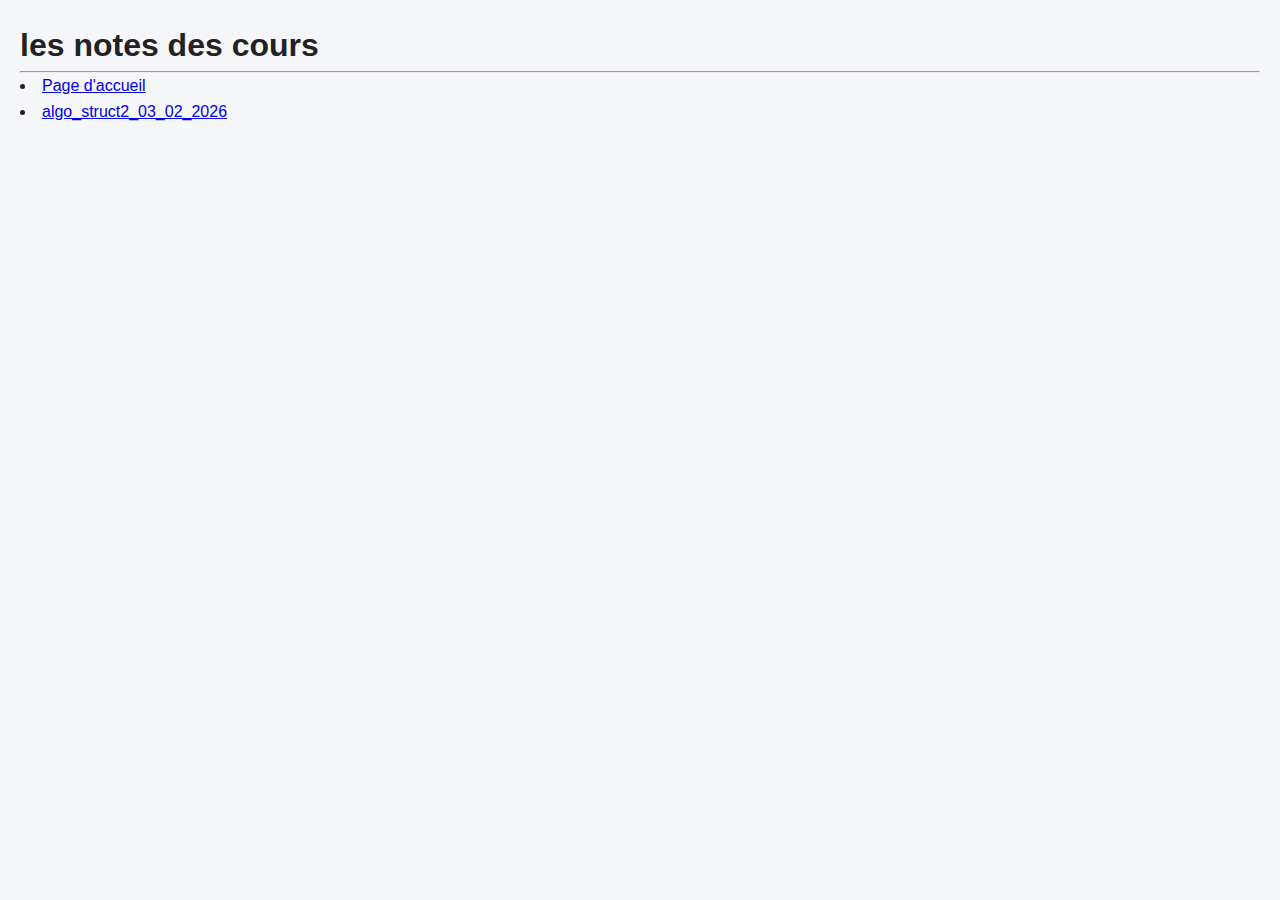
<file: algo_struct2/algo_struct2.html>
<html>
    <head>
        <link rel="stylesheet" href="../index.css">
        <title>Les notes des cours</title>
        <h1>les notes des cours</h1>
        <hr>
        <nav>
        <li><a href="../index.html">Page d'accueil</li>
        <li><a href="algo_struct2_03_02_2026.html">algo_struct2_03_02_2026</li>

</a></li>
         
    
        </nav>

    </head>
    <body>
    
        
    </body>
</html>
</file>
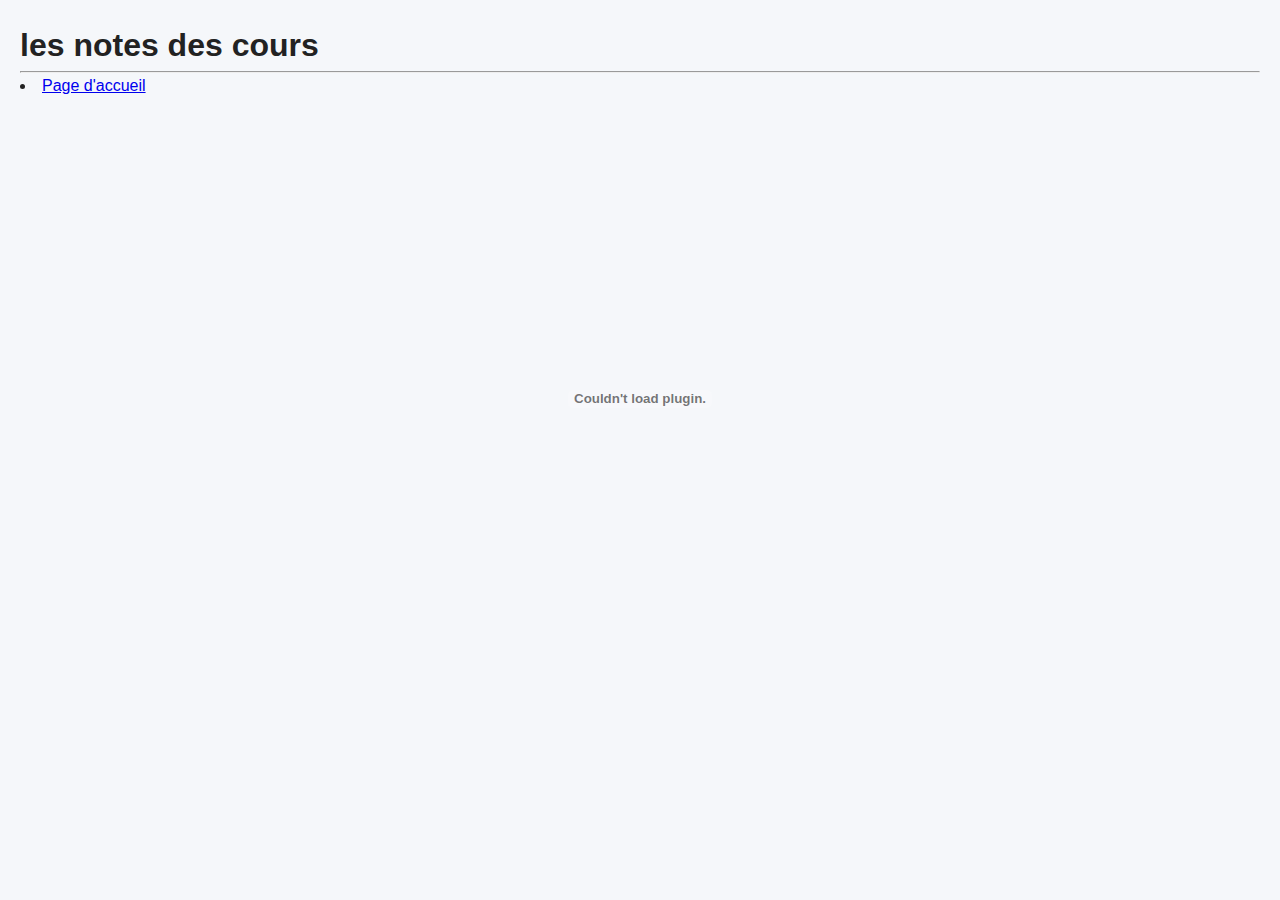
<file: algo_struct2/algo_struct2_03_02_2026.html>
<html>
    <head>
        <link rel="stylesheet" href="../index.css">
        <title>Les notes des cours</title>
        <h1>les notes des cours</h1>
        <hr>
        <nav>
        <li><a href="../index.html">Page d'accueil</li>
        <embed src="algo_struct_03_02_2026.pdf" type="application/pdf" width="100%" height="600px" />


        
        
        
</a></li>
         
    
        </nav>

    </head>
    <body>
    
        
    </body>
</html>
</file>
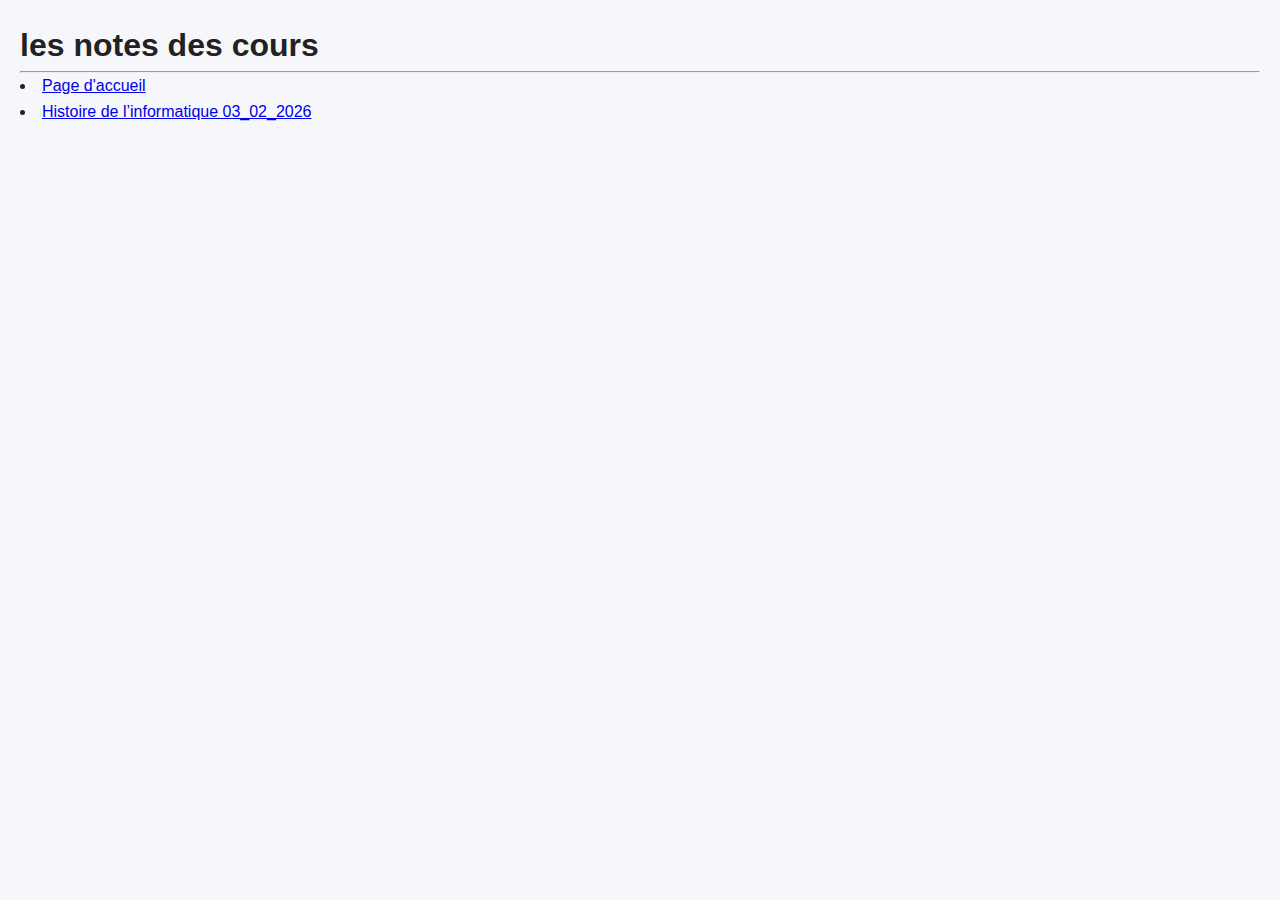
<file: histoire/histoire.html>
<html>
        <meta charset="UTF-8">

    <head>
        <link rel="stylesheet" href="../index.css">
        <title>Les notes des cours</title>
        <h1>les notes des cours</h1>
        <hr>
        <nav>
        <li><a href="../index.html">Page d'accueil</li>
        <li><a href="Histoire de l’informatique 03_02_2026.html">Histoire de l’informatique 03_02_2026</a></li>
        
</a></li>
         
    
        </nav>

    </head>
    <body>
    
        
    </body>
</html>
</file>
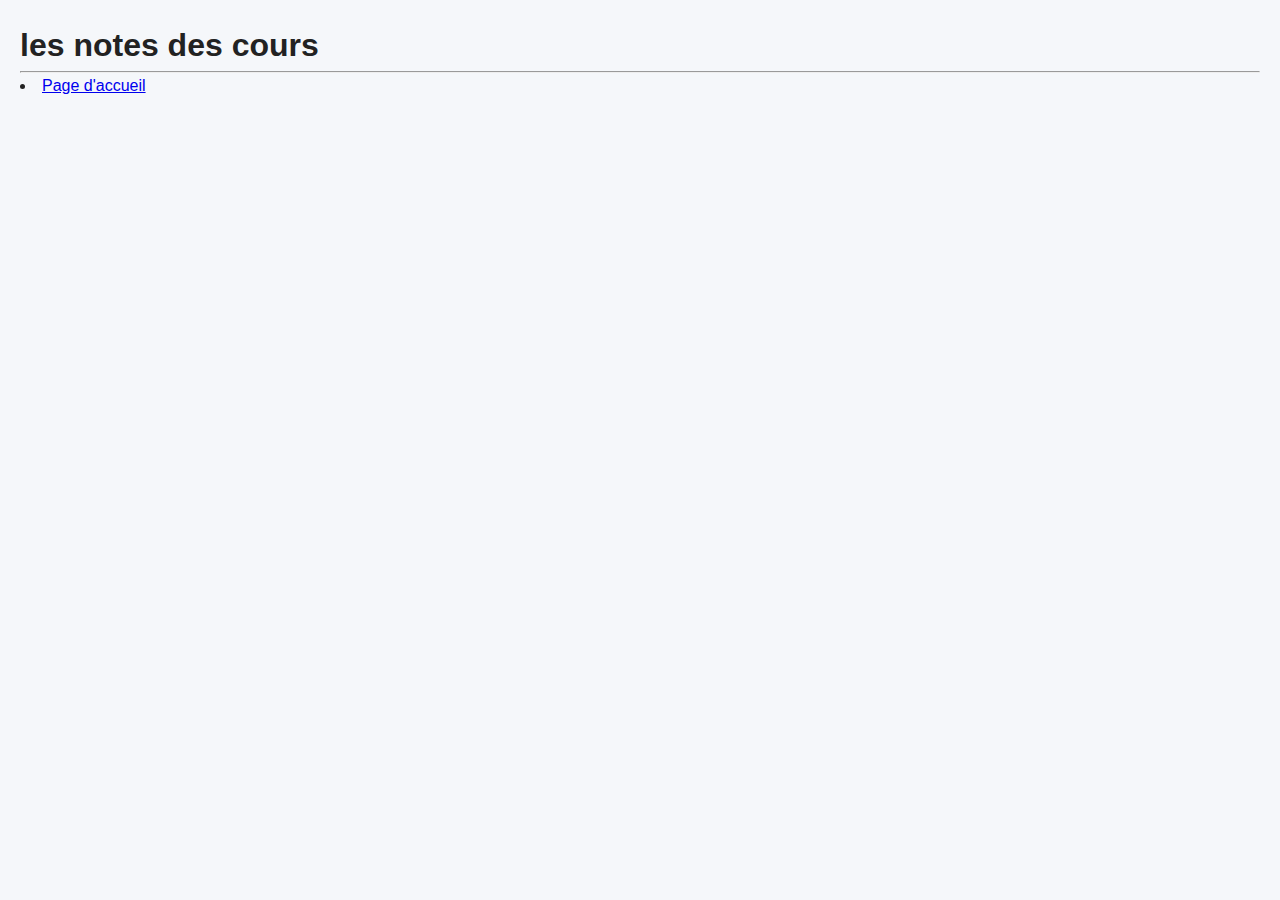
<file: histoire/histore_03_02_2026.html>
<html>
    <head>
        <link rel="stylesheet" href="../index.css">
        <title>Les notes des cours</title>
        <h1>les notes des cours</h1>
        <hr>
        <nav>
        <li><a href="../index.html">Page d'accueil</li>
        
        
</a></li>
         
    
        </nav>

    </head>
    <body>
    
        
    </body>
</html>
</file>
<file: index.css>
/* Reset simple */
*{
  margin: 0;
  padding: 0;
  box-sizing: border-box;
  font-family: "Poppins", sans-serif;
}

/* Couleurs principales */
:root {
  --bg: #f5f7fa;
  --card: #ffffff;
  --text: #222;
  --accent: #4a6cf7;
  --accent-dark: #2f4ad0;
}

/* Page */
body {
  background: var(--bg);
  color: var(--text);
  line-height: 1.6;
  padding: 20px;
}

/* Header */
header {
  text-align: center;
  margin-bottom: 40px;
}

header h1 {
  font-size: 2.5rem;
  color: var(--accent);
  font-weight: 700;
}

header p {
  font-size: 1.1rem;
  opacity: 0.8;
}

/* Conteneur principal */
.container {
  max-width: 900px;
  margin: auto;
}

/* Cartes */
.card {
  background: var(--card);
  padding: 20px;
  border-radius: 12px;
  margin-bottom: 20px;
  box-shadow: 0 4px 12px rgba(0,0,0,0.08);
  transition: transform 0.2s, box-shadow 0.2s;
}

.card:hover {
  transform: translateY(-4px);
  box-shadow: 0 8px 20px rgba(0,0,0,0.12);
}

.card h2 {
  color: var(--accent-dark);
  margin-bottom: 10px;
}

/* Boutons */
button, .btn {
  display: inline-block;
  background: var(--accent);
  color:white;
  padding: 10px 18px;
  border-radius: 8px;
  text-decoration: none;
  font-weight: 600;
  transition: background 0.2s;
  border: none;
  cursor: pointer;
}

button:hover, .btn:hover {
  background: var(--accent-dark);
}

/* Responsive */
@media (max-width: 600px) {
  header h1 {
    font-size: 2rem;
  }

  .card {
    padding: 15px;
  }
}
</file>
